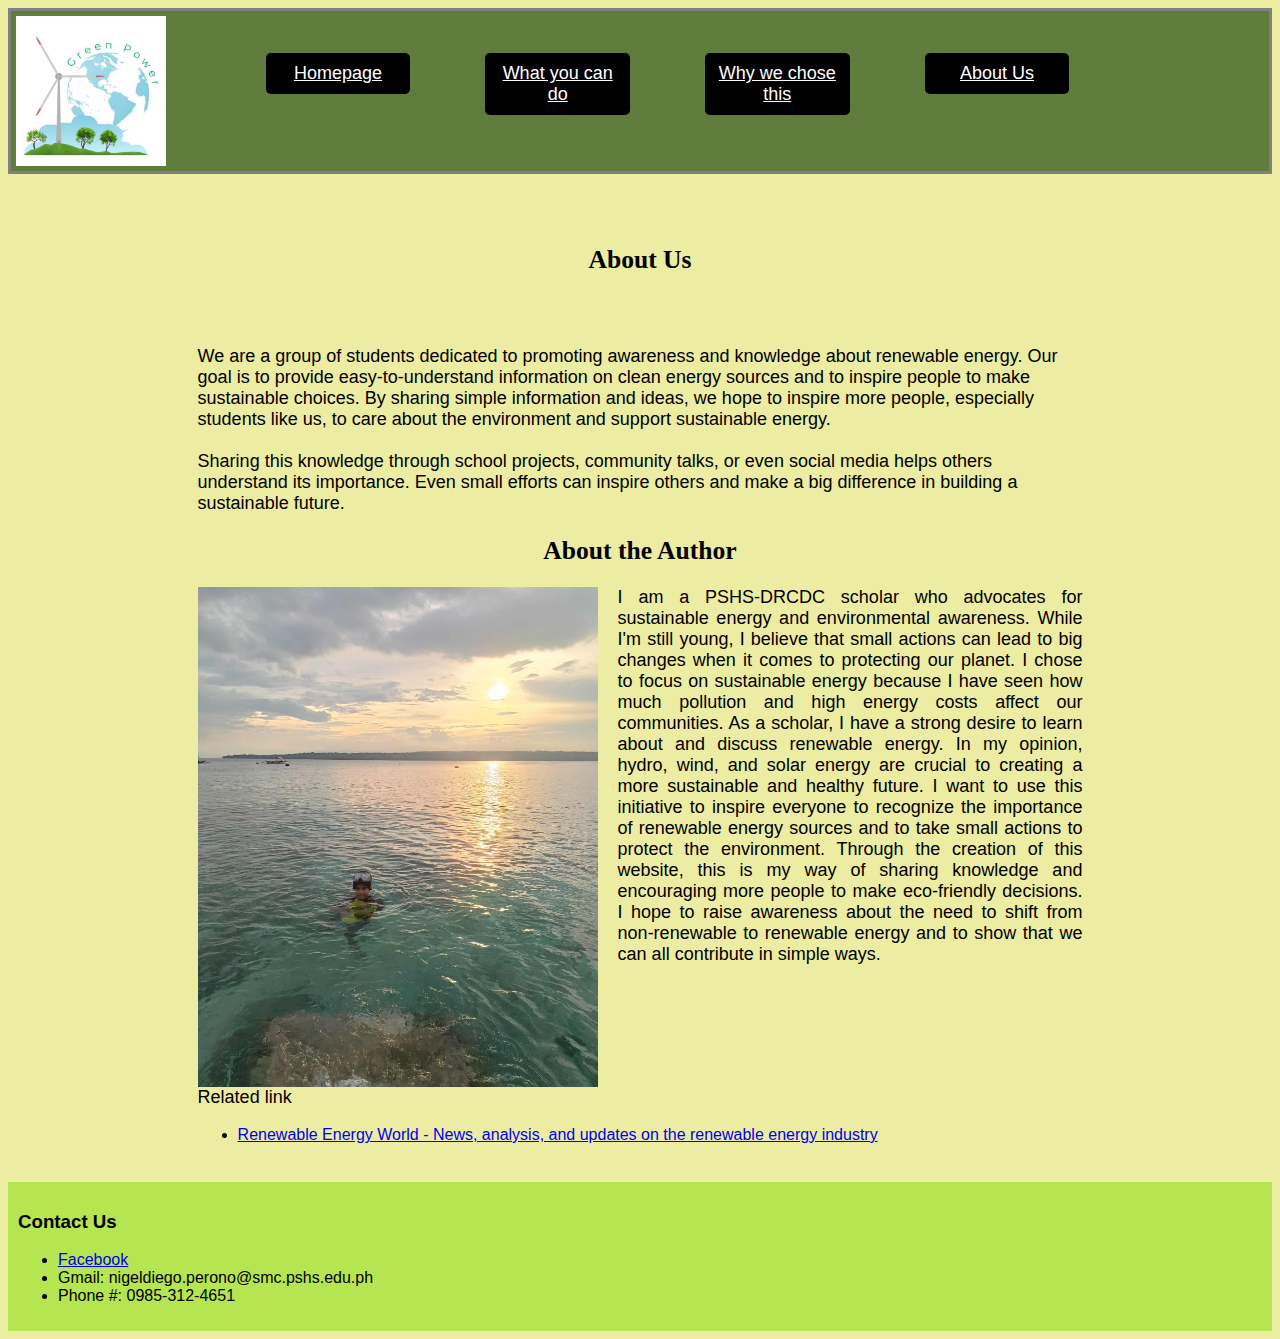
<file: files/aboutus.html>
<!DOCTYPE html>
<html lang="en">
<head>
    <meta charset="UTF-8">
    <meta name="viewport" content="width=device-width, initial-scale=1.0">
    <title>Green Power</title>
    <link rel="stylesheet" href="../css/styles.css">
</head>
<body>
    <header>
    <img id="logo" src="../images/GP_logo.jpg" alt="Website logo">

    <nav>
        <a id="navbtn1" class="btns" href="index.html">Homepage</a>
        <a id="navbtn2" class="btns" href="whatyoucando.html">What you can do</a>
        <a id="navbtn3" class="btns" href="whywechosethis.html">Why we chose this</a>
        <a id="navbtn4" class="btns" href="aboutus.html">About Us</a>
    </nav>
    </header>

    <article id="team">
    <h2 id="title4">About Us</h2>
    <p>We are a group of students dedicated to promoting awareness and knowledge about renewable energy.
        Our goal is to provide easy-to-understand information on clean energy sources and to inspire people to make sustainable choices.
        By sharing simple information and ideas, we hope to inspire more people, especially students like us, to care about the environment and support sustainable energy.
        <br><br>Sharing this knowledge through school projects, community talks, or even social media helps others understand its importance.
        Even small efforts can inspire others and make a big difference in building a sustainable future.</p>
    </article>

    <h2 id="authortitle">About the Author</h2>

    <article id="author">
    <img id="authorimg" src="../images/624b82e0-c819-41ca-9bd8-7b4c2260497d.jpg" style="height:500px">

    <p id="aboutauthor">I am a PSHS-DRCDC scholar who advocates for sustainable energy and environmental awareness. 
        While I'm still young, I believe that small actions can lead to big changes when it comes to protecting our planet. 
        I chose to focus on sustainable energy because I have seen how much pollution and high energy costs affect our communities. 
        As a scholar, I have a strong desire to learn about and discuss renewable energy. 
        In my opinion, hydro, wind, and solar energy are crucial to creating a more sustainable and healthy future. 
        I want to use this initiative to inspire everyone to recognize the importance of renewable energy sources and to take small actions to protect the environment. 
        Through the creation of this website, this is my way of sharing knowledge and encouraging more people to make eco-friendly decisions. 
        I hope to raise awareness about the need to shift from non-renewable to renewable energy and to show that we can all contribute in simple ways.
    </p>
    </article>

    <section id="links">
        <p>Related link</p>
        <ul>
            <li><a href="https://www.renewableenergyworld.com/">Renewable Energy World - News, analysis, and updates on the renewable energy industry</a></li>
        </ul>
    </section>

    <footer id="contact">
        <h3>Contact Us</h3>
        <ul>
            <li><a href="https://www.facebook.com/nigel.diego.perono/">Facebook</a></li>
            <li>Gmail: nigeldiego.perono@smc.pshs.edu.ph</li>
            <li>Phone #: 0985-312-4651</li>
        </ul>
    </footer>
</body>
</html>
</file>
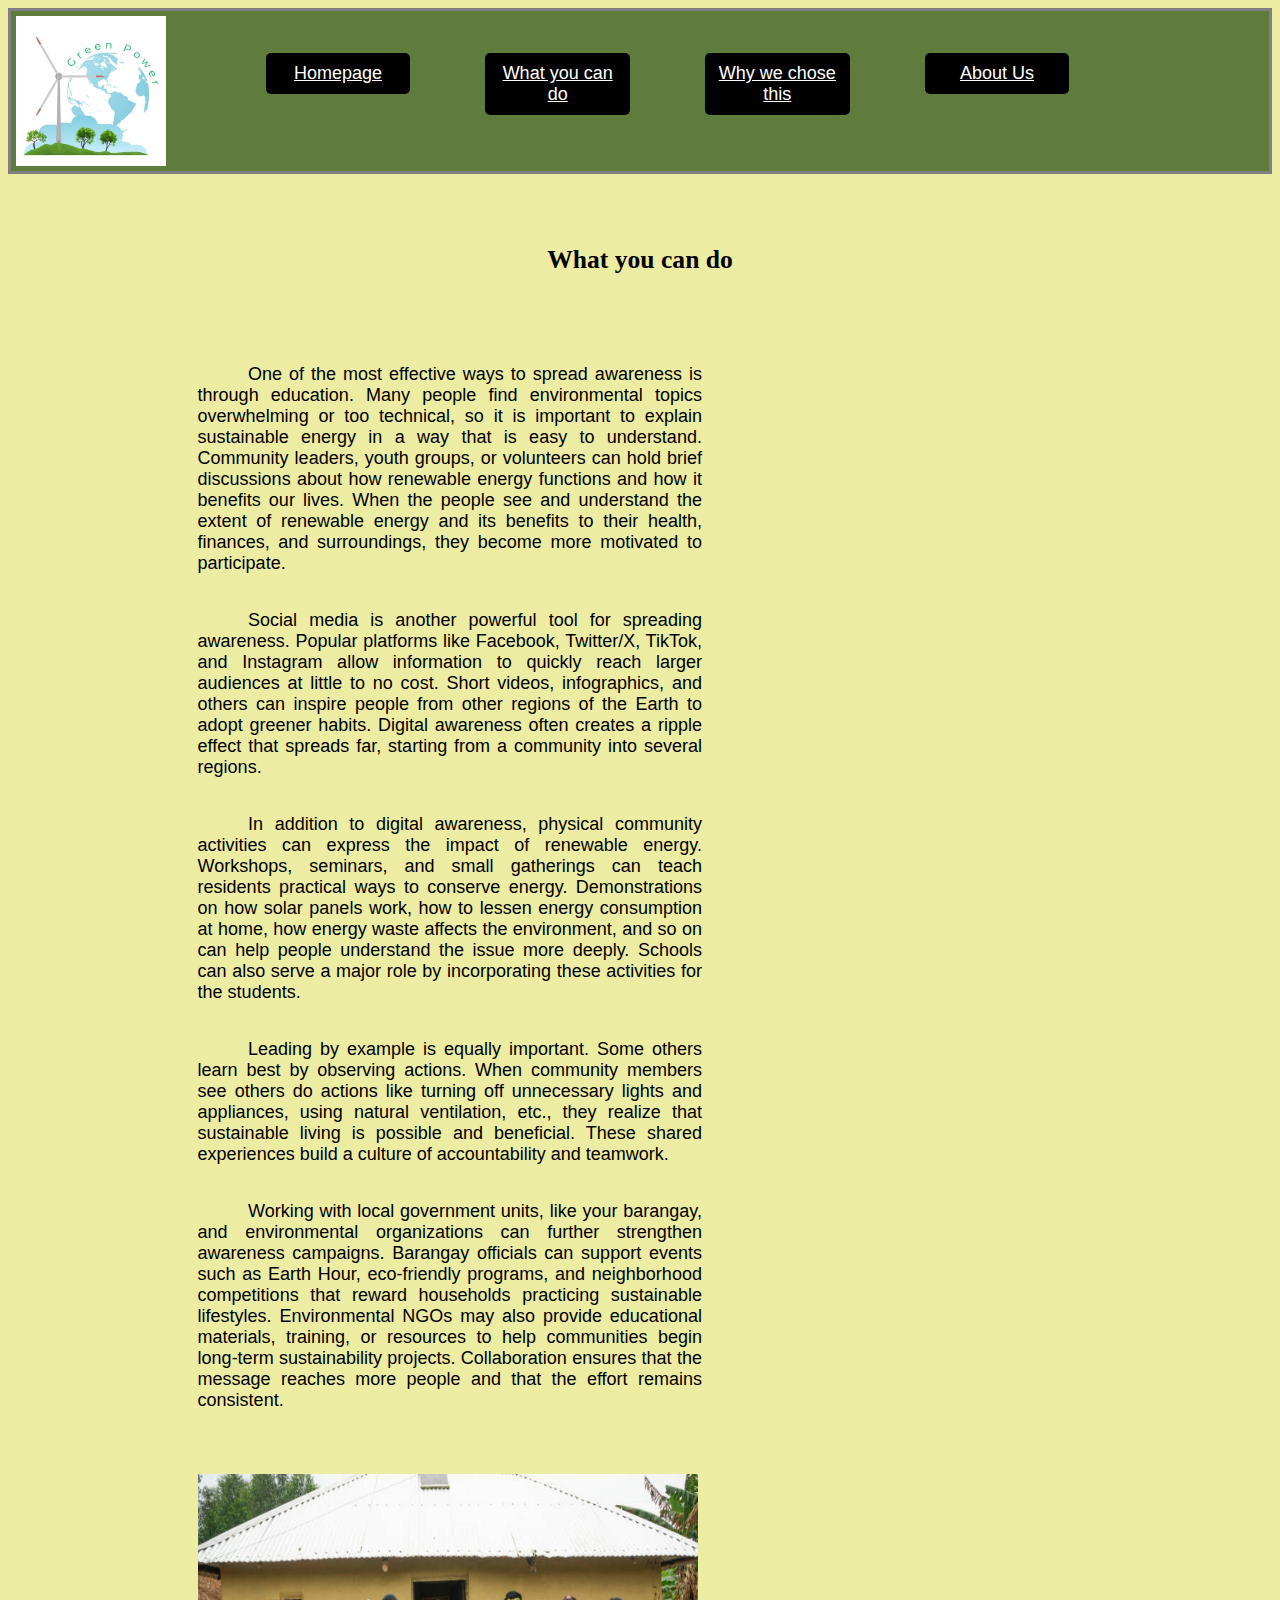
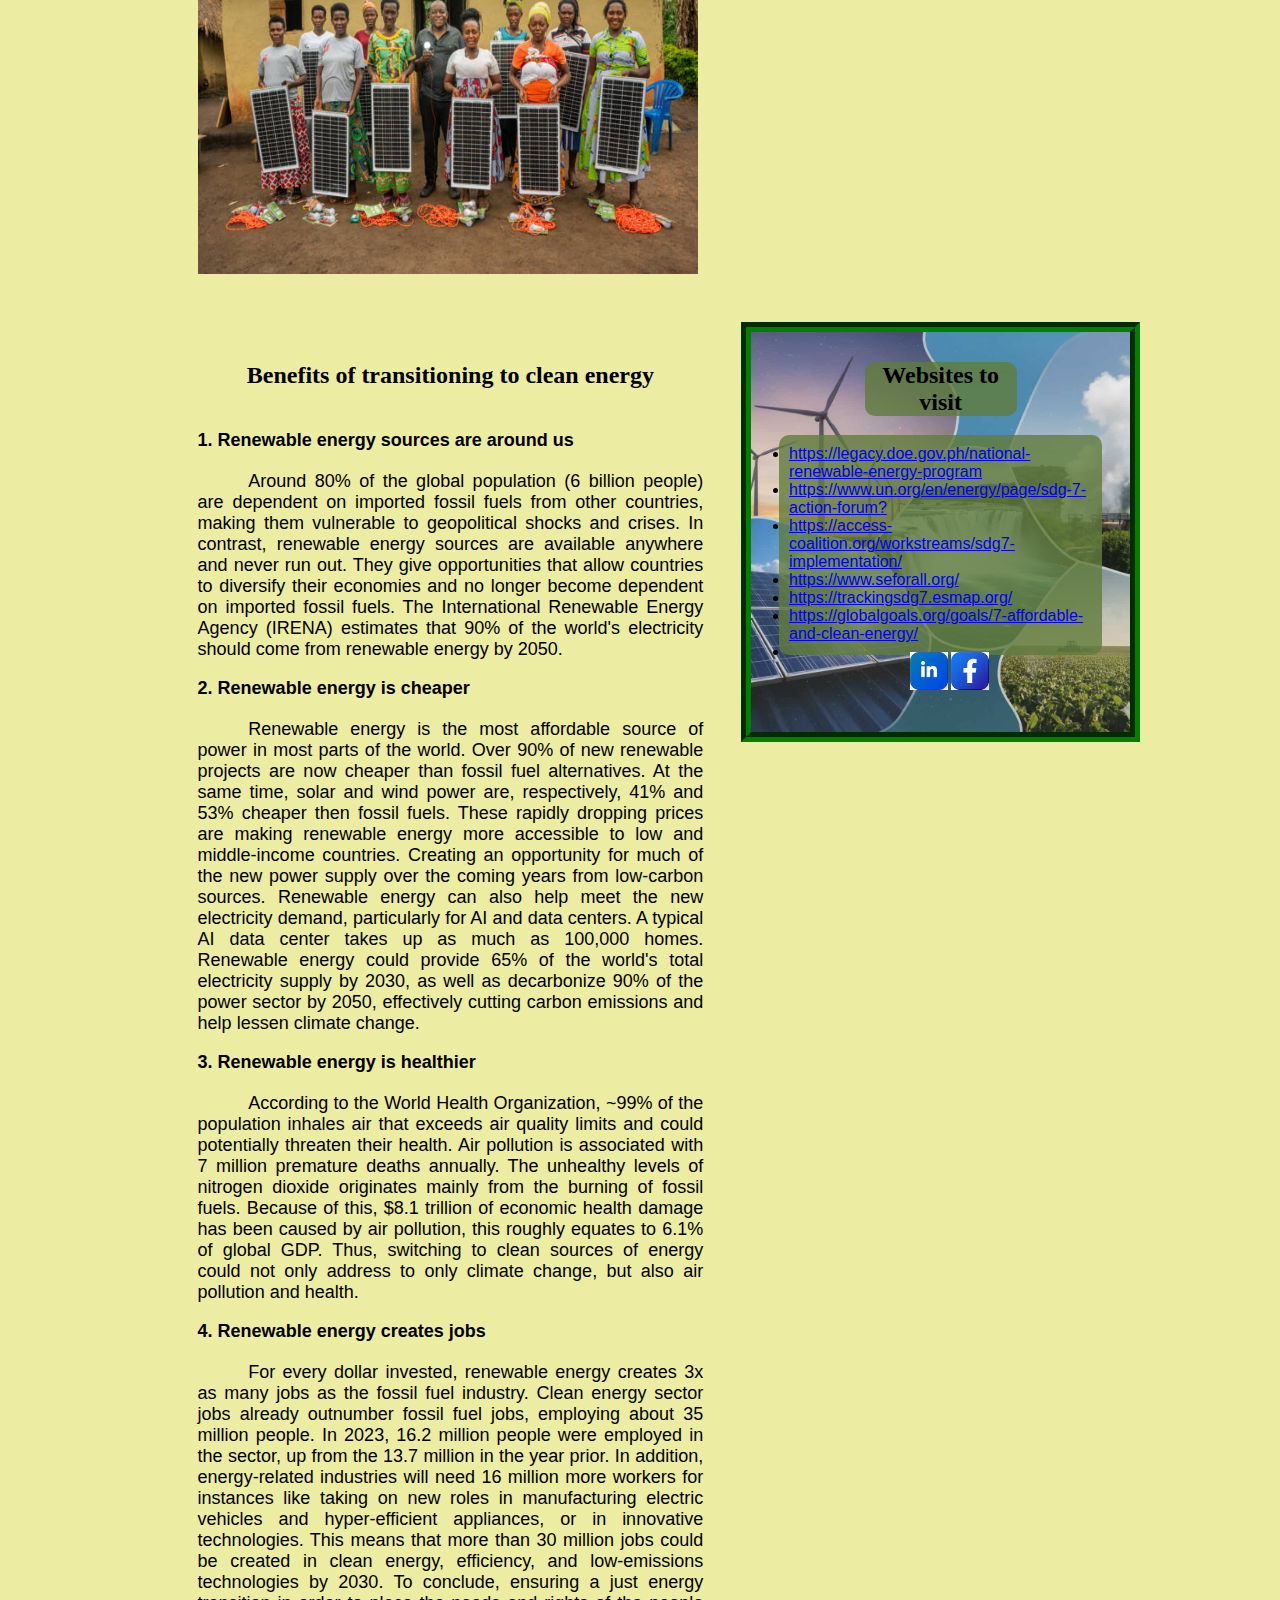
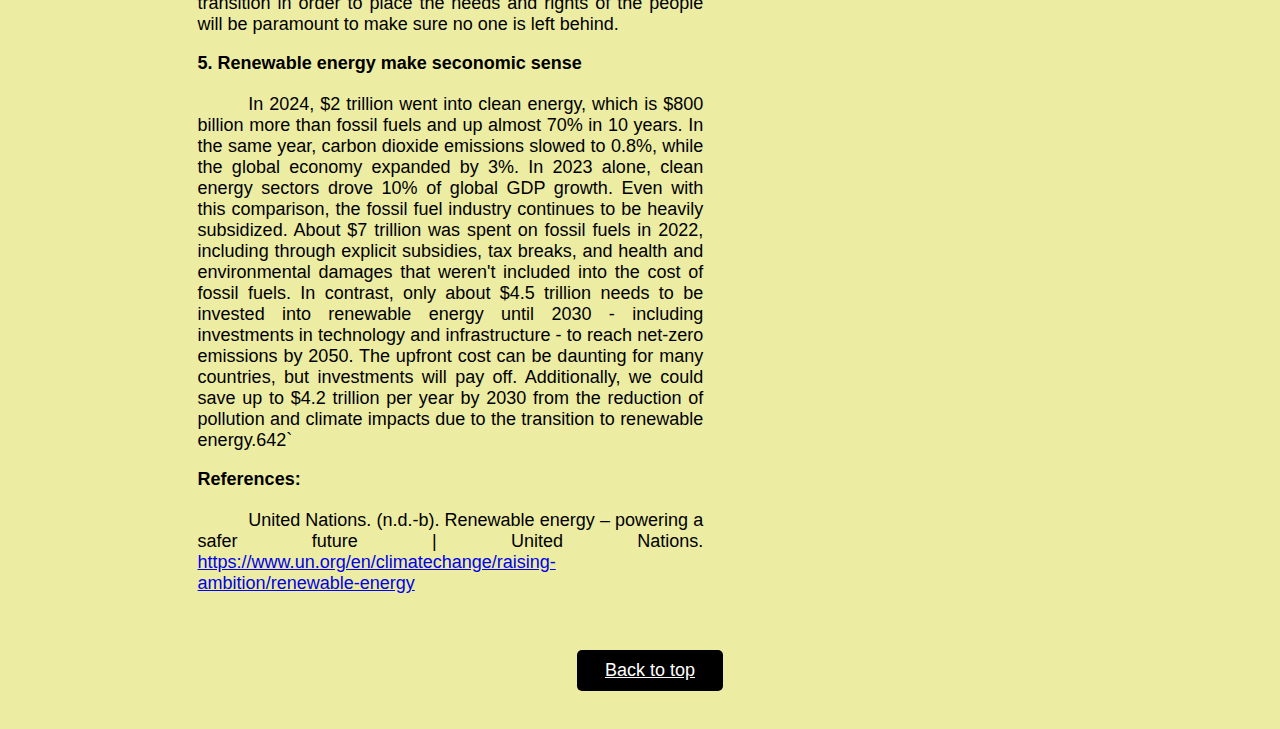
<file: files/whatyoucando.html>
<!DOCTYPE html>
<html lang="en">
<head>
    <meta charset="UTF-8">
    <meta name="viewport" content="width=device-width, initial-scale=1.0">
    <title>Green Power</title>
    <link rel="stylesheet" href="../css/styles.css">
</head>
<body>
    <header>
    <img id="logo" src="../images/GP_logo.jpg" alt="Website logo">

    <nav>
        <a id="navbtn1" class="btns" href="index.html">Homepage</a>
        <a id="navbtn2" class="btns" href="whatyoucando.html">What you can do</a>
        <a id="navbtn3" class="btns" href="whywechosethis.html">Why we chose this</a>
        <a id="navbtn4" class="btns" href="aboutus.html">About Us</a>
    </nav>
    </header>

    <div id="intro">
        <h2 id="title2">What you can do</h2>
        <p>One of the most effective ways to spread awareness is through education. 
            Many people find environmental topics overwhelming or too technical, so it is important to explain sustainable energy in a way that is easy to understand. 
            Community leaders, youth groups, or volunteers can hold brief discussions about how renewable energy functions and how it benefits our lives. 
            When the people see and understand the extent of renewable energy and its benefits to their health, finances, and surroundings, they become more motivated to participate.
        </p>
        <p>Social media is another powerful tool for spreading awareness. 
            Popular platforms like Facebook, Twitter/X, TikTok, and Instagram allow information to quickly reach larger audiences at little to no cost. 
            Short videos, infographics, and others can inspire people from other regions of the Earth to adopt greener habits. 
            Digital awareness often creates a ripple effect that spreads far, starting from a community into several regions.
        </p>
        <p>In addition to digital awareness, physical community activities can express the impact of renewable energy. 
            Workshops, seminars, and small gatherings can teach residents practical ways to conserve energy. 
            Demonstrations on how solar panels work, how to lessen energy consumption at home, how energy waste affects the environment, and so on can help people understand the issue more deeply. 
            Schools can also serve a major role by incorporating these activities for the students. 
        </p>
        <p>Leading by example is equally important. 
            Some others learn best by observing actions. 
            When community members see others do actions like turning off unnecessary lights and appliances, using natural ventilation, etc., they realize that sustainable living is possible and beneficial. 
            These shared experiences build a culture of accountability and teamwork.
        </p>
        <p>Working with local government units, like your barangay, and environmental organizations can further strengthen awareness campaigns. 
            Barangay officials can support events such as Earth Hour, eco-friendly programs, and neighborhood competitions that reward households practicing sustainable lifestyles. 
            Environmental NGOs may also provide educational materials, training, or resources to help communities begin long-term sustainability projects. 
            Collaboration ensures that the message reaches more people and that the effort remains consistent.
        </p>
        <img src="../images/cc2d45d0-c20f-43b3-b304-7003c339065a.jpg">
    </div>

    <article id="benefits">
        <h2>Benefits of transitioning to clean energy</h2>
        <p>1. Renewable energy sources are around us</p>
        <p>Around 80% of the global population (6 billion people) are dependent on imported fossil fuels from other countries, making them vulnerable to geopolitical shocks and crises. 
            In contrast, renewable energy sources are available anywhere and never run out. 
            They give opportunities that allow countries to diversify their economies and no longer become dependent on imported fossil fuels. 
            The International Renewable Energy Agency (IRENA) estimates that 90% of the world's electricity should come from renewable energy by 2050.</p>
        <p>2. Renewable energy is cheaper</p>
        <p>Renewable energy is the most affordable source of power in most parts of the world. 
            Over 90% of new renewable projects are now cheaper than fossil fuel alternatives. 
            At the same time, solar and wind power are, respectively, 41% and 53% cheaper then fossil fuels. 
            These rapidly dropping prices are making renewable energy more accessible to low and middle-income countries. 
            Creating an opportunity for much of the new power supply over the coming years from low-carbon sources. 
            Renewable energy can also help meet the new electricity demand, particularly for AI and data centers. 
            A typical AI data center takes up as much as 100,000 homes. 
            Renewable energy could provide 65% of the world's total electricity supply by 2030, as well as decarbonize 90% of the power sector by 2050, effectively cutting carbon emissions and help lessen climate change.</p>
        <p>3. Renewable energy is healthier</p>
        <p>According to the World Health Organization, ~99% of the population inhales air that exceeds air quality limits and could potentially threaten their health. 
            Air pollution is associated with 7 million premature deaths annually. The unhealthy levels of nitrogen dioxide originates mainly from the burning of fossil fuels. 
            Because of this, $8.1 trillion of economic health damage has been caused by air pollution, this roughly equates to 6.1% of global GDP. 
            Thus, switching to clean sources of energy could not only address to only climate change, but also air pollution and health.</p>
        <p>4. Renewable energy creates jobs</p>
        <p>For every dollar invested, renewable energy creates 3x as many jobs as the fossil fuel industry. 
            Clean energy sector jobs already outnumber fossil fuel jobs, employing about 35 million people. 
            In 2023, 16.2 million people were employed in the sector, up from the 13.7 million in the year prior. 
            In addition, energy-related industries will need 16 million more workers for instances like taking on new roles in manufacturing electric vehicles and hyper-efficient appliances, or in innovative technologies. 
            This means that more than 30 million jobs could be created in clean energy, efficiency, and low-emissions technologies by 2030. To conclude, ensuring a just energy transition in order to place the needs and rights of the people will be paramount to make sure no one is left behind.</p>
        <p>5. Renewable energy make seconomic sense</p>
        <p>In 2024, $2 trillion went into clean energy, which is $800 billion more than fossil fuels and up almost 70% in 10 years. 
            In the same year, carbon dioxide emissions slowed to 0.8%, while the global economy expanded by 3%. 
            In 2023 alone, clean energy sectors drove 10% of global GDP growth. Even with this comparison, the fossil fuel industry continues to be heavily subsidized. 
            About $7 trillion was spent on fossil fuels in 2022, including through explicit subsidies, tax breaks, and health and environmental damages that weren't included into the cost of fossil fuels. 
            In contrast, only about $4.5 trillion needs to be invested into renewable energy until 2030 - including investments in technology and infrastructure - to reach net-zero emissions by 2050. 
            The upfront cost can be daunting for many countries, but investments will pay off. 
            Additionally, we could save up to $4.2 trillion per year by 2030 from the reduction of pollution and climate impacts due to the transition to renewable energy.642`</p>
        <p>References:</p>
        <p>United Nations. (n.d.-b). Renewable energy – powering a safer future | United Nations. <a href="https://www.un.org/en/climatechange/raising-ambition/renewable-energy">https://www.un.org/en/climatechange/raising-ambition/renewable-energy</a></p>
        </article>
    
    <aside id="websites">
        <h2>Websites to visit</h2>
        <ul>
            <li><a href="https://legacy.doe.gov.ph/national-renewable-energy-program">https://legacy.doe.gov.ph/national-renewable-energy-program</a></li>
            <li><a href="https://www.un.org/en/energy/page/sdg-7-action-forum?">https://www.un.org/en/energy/page/sdg-7-action-forum?</a></li>
            <li><a href="https://access-coalition.org/workstreams/sdg7-implementation/">https://access-coalition.org/workstreams/sdg7-implementation/</a></li>
            <li><a href="https://www.seforall.org/">https://www.seforall.org/</a></li>
            <li><a href="https://trackingsdg7.esmap.org/">https://trackingsdg7.esmap.org/</a></li>
            <li><a href="https://globalgoals.org/goals/7-affordable-and-clean-energy/">https://globalgoals.org/goals/7-affordable-and-clean-energy/</a></li>
            <li><a href="https://uk.linkedin.com/company/sustainable-energy-ltd"><div id="sprite1"></div></a><a href="https://www.facebook.com/SolarPlusInnovation"><div id="sprite2"></div></a></li>
        </ul>
    </aside>

    <a id="btt" class="btns" href="#">Back to top</a>
</body>
</html>
</file>
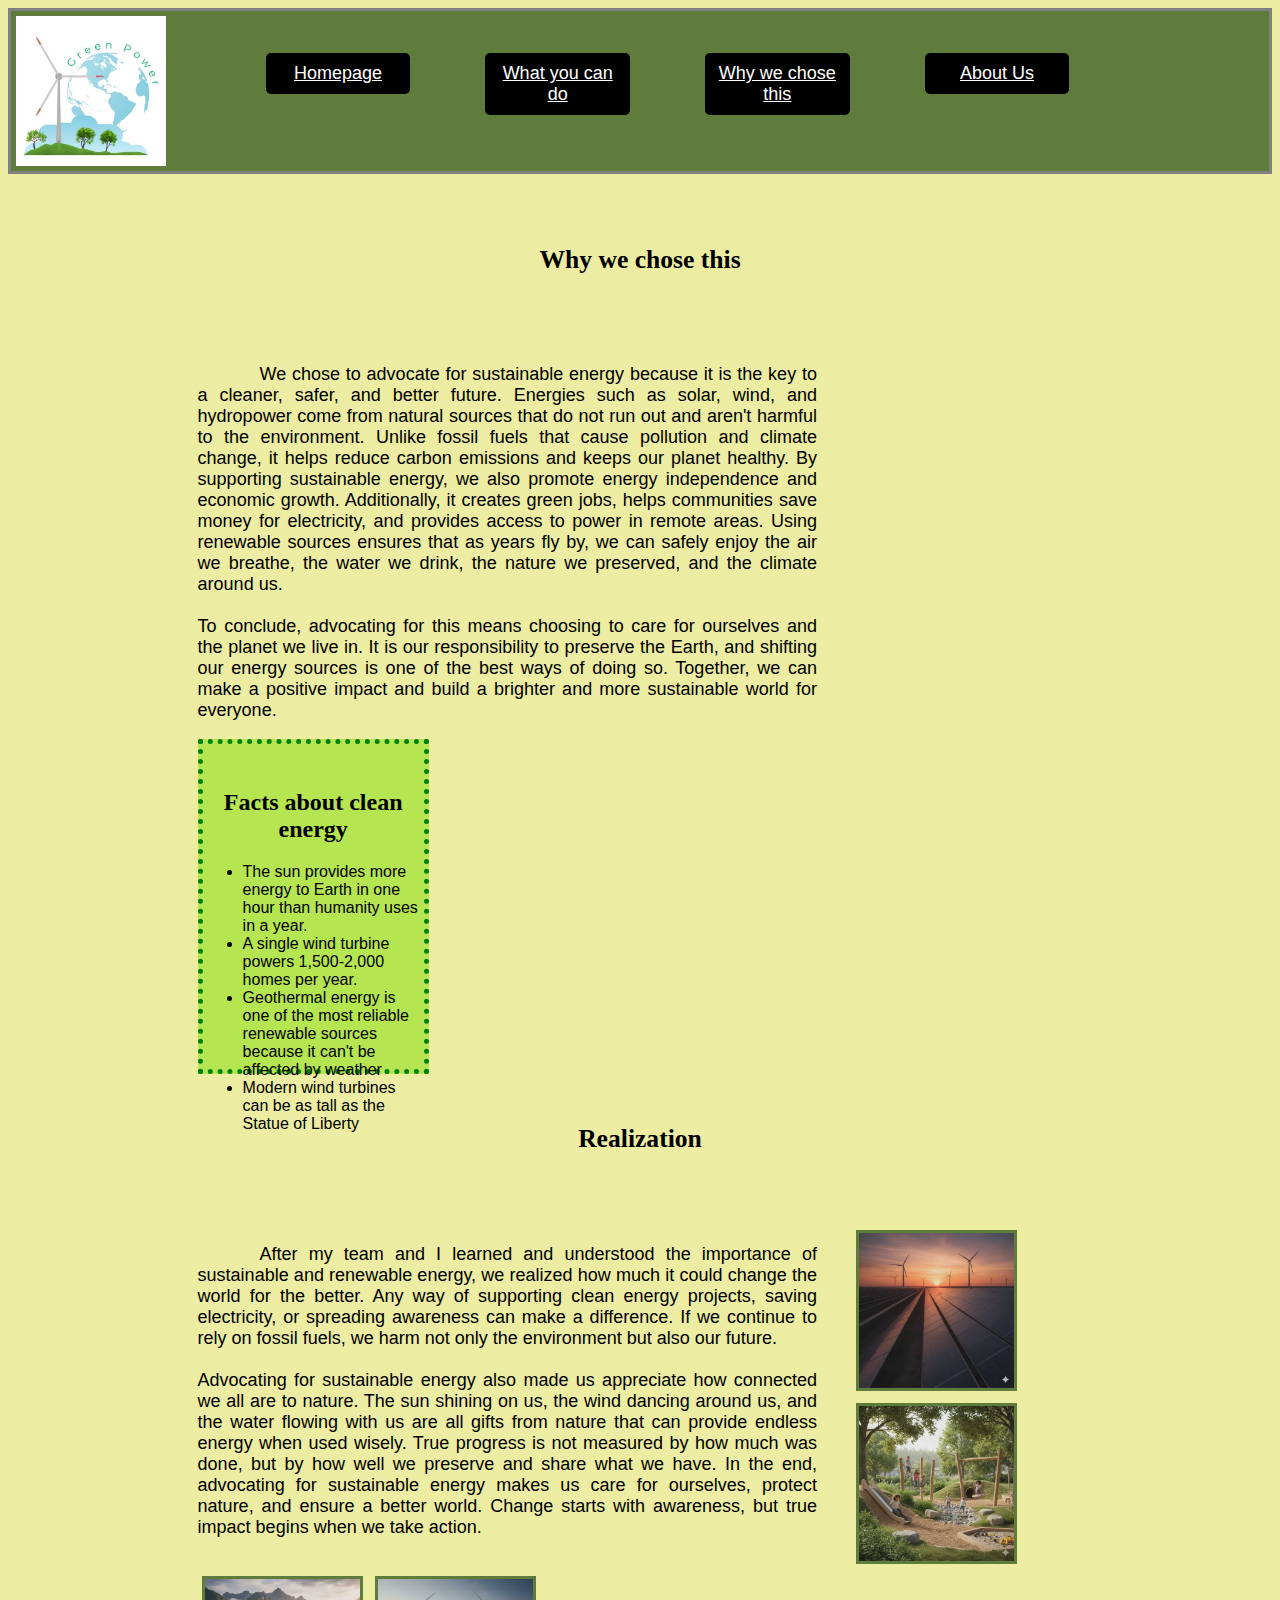
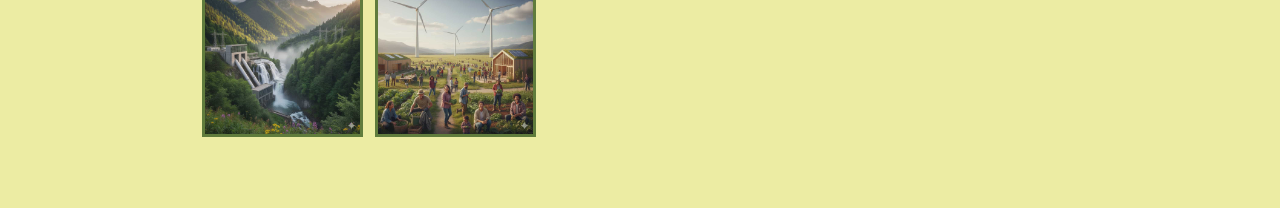
<file: files/whywechosethis.html>
<!DOCTYPE html>
<html lang="en">
<head>
    <meta charset="UTF-8">
    <meta name="viewport" content="width=device-width, initial-scale=1.0">
    <title>Green Power</title>
    <link rel="stylesheet" href="../css/styles.css">
</head>
<body>
    <header>
    <img id="logo" src="../images/GP_logo.jpg" alt="Website logo">

    <nav>
        <a id="navbtn1" class="btns" href="index.html">Homepage</a>
        <a id="navbtn2" class="btns" href="whatyoucando.html">What you can do</a>
        <a id="navbtn3" class="btns" href="whywechosethis.html">Why we chose this</a>
        <a id="navbtn4" class="btns" href="aboutus.html">About Us</a>
    </nav>
</header>
<main id="thirdpagebody">
    <article id="impacts">
        <h2 id="title3a">Why we chose this</h2>
        <p>We chose to advocate for sustainable energy because it is the key to a cleaner, safer, and better future. 
            Energies such as solar, wind, and hydropower come from natural sources that do not run out and aren't harmful to the environment. 
            Unlike fossil fuels that cause pollution and climate change, it helps reduce carbon emissions and keeps our planet healthy. 
            By supporting sustainable energy, we also promote energy independence and economic growth. 
            Additionally, it creates green jobs, helps communities save money for electricity, and provides access to power in remote areas.
            Using renewable sources ensures that as years fly by, we can safely enjoy the air we breathe, the water we drink, the nature we preserved, and the climate around us.
            <br><br>
            To conclude, advocating for this means choosing to care for ourselves and the planet we live in. 
            It is our responsibility to preserve the Earth, and shifting our energy sources is one of the best ways of doing so.
            Together, we can make a positive impact and build a brighter and more sustainable world for everyone.
        </p>
    </article>

    <aside id="facts">
        <h2>Facts about clean energy</h2>
        <ul>
            <li>The sun provides more energy to Earth in one hour than humanity uses in a year.</li>
            <li>A single wind turbine powers 1,500-2,000 homes per year.</li>
            <li>Geothermal energy is one of the most reliable renewable sources because it can't be affected by weather</li>
            <li>Modern wind turbines can be as tall as the Statue of Liberty</li>
        </ul>
    </aside>
    <article id="realization">
        <h2 id="title3b">Realization</h2>
        <p>After my team and I learned and understood the importance of sustainable and renewable energy, we realized how much it could change the world for the better. 
            Any way of supporting clean energy projects, saving electricity, or spreading awareness can make a difference. 
            If we continue to rely on fossil fuels, we harm not only the environment but also our future. 
            <br><br>
            Advocating for sustainable energy also made us appreciate how connected we all are to nature.
            The sun shining on us, the wind dancing around us, and the water flowing with us are all gifts from nature that can provide endless energy when used wisely. 
            True progress is not measured by how much was done, but by how well we preserve and share what we have. 
            In the end, advocating for sustainable energy makes us care for ourselves, protect nature, and ensure a better world. 
            Change starts with awareness, but true impact begins when we take action.
        </p>
        <img src="../images/0f738a7b-99fc-42f5-bb5a-d9db1161f5e8.jpg">
        <img src="../images/e3c6ef94-493c-4d5f-ae1c-9da624d6a3a4.jpg">
        <img src="../images/c77a7164-b8e7-49a6-9537-3719cbb5859e.jpg">
        <img src="../images/0c89ede6-8500-4c32-ab3e-509741bb73d7.jpg">
    </article>
</main>
</body>
</html>
</file>
<file: css/styles.css>
/*Sets the font as stated throughout the website*/body {
    font-family: Arial, Helvetica, sans-serif;
    background-color: rgb(236,236,163);
    background-repeat: no-repeat;
    background-size: cover;
}
/*Sets the font size for all <p> elements to large*/p {
    font-size:large;
}
/*Sets the font style of <h2> elements throughout the website*/h2 {
    font-family: papyrus, fantasy;
}
/*For the table found in the homepage undeneath the GIF*/table, th, td{
    border: 2px solid black;
    border-collapse: collapse;
    background-color:rgb(155, 224, 64);
}   
/*Sets the header and nav bar to the top of the page even when scrolling*/header {
    position: sticky;
    top: 0;
    padding: 5px;
    background-color: rgb(96,124,60);
    border: solid gray;
    height: 150px;
}
/*The website's logo*/#logo {
    width: 150px;
    height: 150px;
    position:absolute;
}
/*Nav buttons for homepage, what you can do, why we chose this, about us, and back to top button*/.btns {
    font-size: large;
    text-align: center;
    color: white;
    background-color: rgb(0, 0, 0);
    width: 10%;
    padding: 10px;
    margin: 3%;
    border-radius: 5px;
    float: left;
    font-family: 'Lucida Sans', 'Lucida Sans Regular', 'Lucida Grande', 'Lucida Sans Unicode', Geneva, Verdana, sans-serif;
    transition: background-color 0.3s, color 0.3s, transform 0.3s, padding 0.3s;
}
/*When any of the 5 buttons are hovered over with a cursor, a transition of transformations will occur*/.btns:hover {
    background-color: rgb(171,195,47);
    color: black;
    transform:scale(1.2) rotate(3deg);
    padding: 12px;
}
/*Separates the homepage nav button from the website logo by 20%*/#navbtn1 {
    margin-left: 20%;
}

/* Homepage css */
/*Sets the background color of the main content*/#firstpagebody {
    margin: 0 10% 0 10%;
    background-color: rgb(126, 172, 66);
}
/*Sets the title of the website with a background*/#title1 {
    clear: left;
    text-align: center;
    padding: 100px;
    background-image: url(../images/Bangui_Bay_Wind_Farm.jpg);
    background-repeat: no-repeat;
    background-size: cover;
    background-position: center 90%;
    font-size: 1.5vw;
}
/*Applies a smaller white background and a similar font style for <h2> elements to the text*/#title1 h1 {
    font-family:papyrus, fantasy;
    background-color: rgba(255, 255, 255, 0.7);
    width: 50%;
    margin: auto;
    border-radius: 15px;
}
/*Positions the content of the background of the problem*/#background {
    width: 48%;
    float: right;
    margin-right: 10%;
    text-align: justify;
}
/*Positions the content of the statistics related to the advocacy*/#statistics {
    text-align: center;
    margin-top: 58px;
}
/*Positions the table below the center of the GIF*/table {
    margin-left: 6%;
    margin-top: 10px;
}
/*Positions the GIF*/#statisticsimg {
    width: 550px;
    height: 300px;
    margin-top: 20px;
}
/*Positions the content of what the problem is being done in our country*/#inthePhilippines {
    clear: both;
    padding: 50px 10%;
}
/*Positions the image of MTerra solar project to the right*/#solarprojectimg {
    float: right;
    width: 50%;
}
/*Underneath the image of the MTerra solar project, states the source of the image*/#imgsrc {
    font-size: small;
}
/*Positions the content of steps to a greener future*/#greenerfuture {
    float: left;
    width: 35%;
    margin-left: 10%;
}
/*Sets the margin separating the content of the background and the content of steps to a greener future*/#part1 {
    margin-top: 20px;
    margin-bottom: 20px;
}
/*Sets the margin separating the content of steps to a greener future from the content above and below it*/#part2 {
    clear: both;
    margin-top: 20px;
    margin-bottom: 20px;
}
/*Sets the background color of the references*/footer {
    background-color: rgb(181,229,80);
    padding: 10px;
    margin-top: 3%;
}

/* What you can do css */
/*Aligns the content to the center and makes the text justified*/#intro {
    margin: 0 15% 0 15%;
    text-align: justify;
}
/*Sets the width of the content of the intro in order to position itself to the left of the image*/#intro p {
    width: 57%;
    text-indent: 10%;
    margin-right: 5%;
    float: left;
}
/*Sets the margin, width, and height of the image*/#intro img {
    width: 500px;
    height: 400px;
    margin: 5% 0 5% 0;
}
/*Title of the 2nd page, "What you can do"*/#title2 {
    text-align: center;
    padding: 50px 0;
    font-size: 2vw;
}
/*Sets the width in order to position the list of websites to its right, as well as making the text justified*/#benefits {
    width: 40%;
    margin-left: 15%;
    text-align: justify;
    float: left;
}
/*Title of the secondary content, "benefits of transitioning to clean energy"*/#benefits h2 {
    text-align: center;
    margin-top: 8%;
    margin-bottom: 8%;
}
/*Applies an indent, the space before a paragraph, to every even nth of <p> elements in #benefits*/#benefits p:nth-of-type(even) {
    margin-top: 20px;
    text-indent: 10%;
}
/*Makes the text bold to emphasize the benefits, applies it to every odd nth of <p> elements*/#benefits p:nth-of-type(odd) {
    font-weight: bold;
}
/*A side bar listing websites to visit*/#websites {
    float:left;
    border: 10px groove green;
    background-image: url(../images/672795c7-c888-43b1-8b72-c0915fa9ac87.jpg);
    background-size:cover;
    width: 30%;
    margin-left: 3%;
    height: 400px;
}
/*Positions the title of the side bar to the center as well as applying a highlight behind it*/#websites h2 {
    text-align: center;
    background-color: rgba(96,124,60,0.8);
    width: 40%;
    border-radius: 10px;
    margin: 8% auto 0 auto;
}
/*Sets the highlight behind the list of websites*/#websites ul {
    background-color: rgba(96,124,60,0.8);
    width: 80%;
    height: 200px;
    margin: 5% auto 0 auto;
    padding: 10px;
    border-radius: 10px;
}
/*When any of the website links are hovered over, the text becomes black*/#websites a:hover {
    color: black;
}
/*LinkedIn sprite*/#sprite1 {
	background: url('../images/social-media-icon-sprites.jpg') no-repeat -33px -140px;
    background-size: 400px 400px;
	width: 38px;
	height: 38px;
    float: left;
    margin: 3% 1% 0 40%;
    transition: transform .3s;
}
/*LinkedIn sprite when hovered over becomes its black colored version and slightly larger*/#sprite1:hover {
	background: url('../images/social-media-icon-sprites.jpg') no-repeat -33px -330px;
    background-size: 400px 400px;
	width: 38px;
	height: 38px;
    transform: scale(1.1);
}
/*Facebook sprite*/#sprite2 {
	background: url('../images/social-media-icon-sprites.jpg') no-repeat -33px -33px;
    background-size: 400px 400px;
	width: 38px;
	height: 38px;
    float: left;
    margin: 3% 0 0 0;
    transition: transform .3s;
}
/*Facebook sprite when hoeverd over becomes its black colored version and slightly larger*/#sprite2:hover {
	background: url('../images/social-media-icon-sprites.jpg') no-repeat -33px -223px;
    background-size: 400px 400px;
	width: 38px;
	height: 38px;
    transform: scale(1.1);
}
/*Positions the back to top button in the middle*/#btt {
    margin-left: 45%;
}

/* Why we chose this css */
/*Title of the 3rd page, "Why we chose this"*/#title3a {
    text-align: center;
    font-size: 2vw; 
    padding: 50px 0;
}
/*Title of the realization content*/#title3b {
    text-align: center;
    font-size: 2vw; 
    padding: 50px 0;
    clear: both;
}
/*Sets the width of all the content in the current page*/#thirdpagebody {
    width: 70%;
    margin: auto;
    margin-bottom: 5%;
}
/*Positions and justifies the text*/#impacts p{
    width: 70%;
    text-align: justify;
    text-indent: 10%;
    float: left;
    margin-right: 4%;
}
/*Additional facts about renewable energy set to the right of the content*/#facts {
    width: 25%;
    border: 5px dotted green;
    background-color: rgb(181,229,80);
    padding-top: 25px;
    height: 300px;
    float: left;
    animation-name: facts;
    animation-duration: 10s;
    animation-iteration-count: infinite;
}
/*Animates the background of the list of facts*/@keyframes facts {
    0% {background-color: rgb(181,229,80)}
    25% {background-color: rgb(253, 255, 130);}
    50% {background-color: rgb(80, 219, 229);}
    75% {background-color: rgb(155, 155, 155);}
    100% {background-color: rgb(181,229,80);}
}
/*Positions the title of the list in the center*/#facts h2 {
    text-align: center;
}
/*Positions and justifies the content of the realization part*/#realization p {
    text-align: justify;
    text-indent: 10%;
    width: 70%;
    margin-right: 4%;
    float: left;
}
/*Positions the images to the right of the content and applies a dark green border around each image*/#realization img {
    width: 155px;
    height: 155px;
    margin: 4px 4px 4px 4px;
    border: solid rgb(96,124,60);
}

/* About Us css */
/*Positions the first portion of content in the center*/#team {
    clear: left;    
    margin-left: 15%;
    margin-right: 15%;
}
/*Centers the title of the current page*/#title4 {
    text-align: center;
    font-size: 2vw; 
    padding: 50px 0;
}
/*Centers the title of the "about the aurthor" part*/#authortitle {
    text-align: center;
    font-size: 2vw;
}
/*Aligns the content in the center*/#author {
    margin-left: 15%;
    margin-right: 15%;
}
/*Positions an image of the author to the left of the content about the author*/#authorimg {
    float: left;
    width: 400px;
    height: 300px;
    margin-right: 20px;
}
/*Justifies the text about the author*/#aboutauthor {
    text-align: justify;
}
/*Positions related links underneath the content about the author*/section#links {
    clear:both;
    margin-left: 15%;
}
/*When the link under "related links" is hovered over, the text becomes black*/#link a:hover {
    color: black;
}
/*Clears both sides so as to not let floated elements be beside it*/#contact {
    clear: both;
}
</file>
